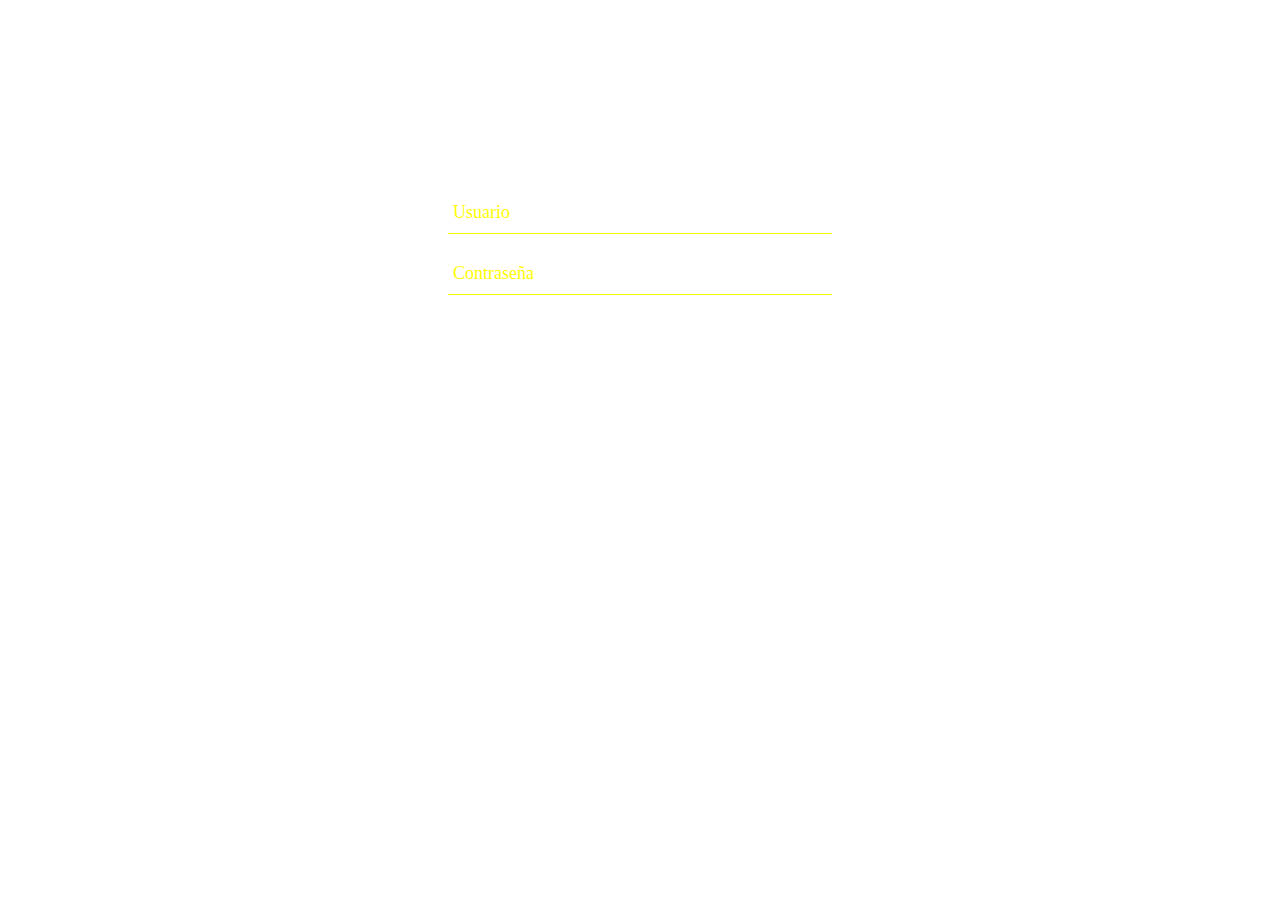
<file: botones.html>
<!DOCTYPE html>
<html lang="en">
<head>
	<meta charset="UTF-8">
	<title>Document</title>
	<link rel="stylesheet" href="estilos.css">
	<link rel="stylesheet" href="https://maxcdn.bootstrapcdn.com/font-awesome/4.7.0/css/font-awesome.min.css">
</head>
<body>
	<form class="form">

		<div class="group">
			<input type="text" required>
			<span class="light"></span>
			<span class="bar"></span>
			<label for="">Usuario</label>
		</div>
		<div class="group">
			<input type="password" required>
			<span class="light"></span>
			<span class="bar"></span>
			<label for="">Contraseña</label>
		</div>

		<button>
			<span class="top">Login</span>
			<span class="bottom"><i class="fa fa-sign-in"></i></span>
		</button>
	</form>

<!--	<div class="square"></div>	-->
</body>
</html>
</file>
<file: estilos.css>
*{
	margin:0;
	padding: 0;
	box-sizing: border-box;
}

body{

	background-image: url('http://www.freebiesgallery.com/wp-content/uploads/2014/02/blurred-background-18.jpg');
	background-repeat: no-repeat;
	background-size: cover;
}

form{
	width: 40%;
	margin: 10% auto 0 auto;
	padding: 5%;
	display: block; 
	box-shadow: 0px 5px 5px white;
}

form button{
	display: block;
	margin: 0 auto;
	position: relative;
	padding: 0;
	border-radius: 5px;
	border: 1px solid white;
	background-color: transparent;
	height: 7vh;
	width: 50%;
	overflow: hidden;

}

form button span{
	color:white;
	display: block;
	position: absolute;
	width: 100%;
	text-align: center;
	transition: all .3s;
}

form button span.bottom{
	top: 7vh;
}

form button span.top{
	top: 0;
}

form i{
	color: white;
}

form button:hover span.bottom{
	top:0;
}

form button:hover span.top{
	top: -7vh;
}

.square{
	width: 100px;
	height: 100px;
	position: relative;
	background: yellow;
	animation: move 4s infinite;
}

@keyframes move{
0%{
		left: 0;
		

}
25%{
		left: 200px;
		top: 0;
		
}
50%{

	left:200px;
	top: 200px;
		
}
75%{

	left: 0;
	top: 200px;		

}
100%{

	left: 0;
	top: 0;
	
}
}

.group{
	position: relative;
	margin-bottom: 5%;
}

input{
	font-size: 18px;
	padding: 10px 10px 10px 5px;
	display: block;
	width: 100%;
	border: none;
	border-bottom: 1px solid yellow;
}

input:focus{
	outline: none;	
}

label{
	color: yellow;
	font-size: 18px;
	font-weight: normal;
	position: absolute;
	pointer-events: none;
	left: 5px;
	top: 10px;
	transition: all .2s ease;
}

input:focus ~ label, input:valid ~ label{
	top:-20px;
	font-size: 14px;
	color: yellow;
}

.bar{
	position: absolute;
	display: block;
	width: 100%;
}

.bar:after, .bar:before{
	content: "";
	height: 2px;
	width: 0%;
	bottom: 1px;
	position: absolute;
	background: yellow;
	transition: .2s all;
}

.bar:before{
	left: 50%;
}
.bar:after{
	right: 50%;
}

input:focus ~ .bar:before, input:focus ~ .bar:after{
	width: 50%;
}

.light{
	position: absolute;
	height: 60%;
	width: 100%;
	top: 25%;
	left: 0;
	pointer-events: none;
	opacity: 0.5;
}

input:focus ~ span.light{
	animation: lite .3s;
}

@keyframes lite{
	from{
		background: yellow;
	}
	to{
		width: 0;
		background: transparent;
	}
}
</file>
